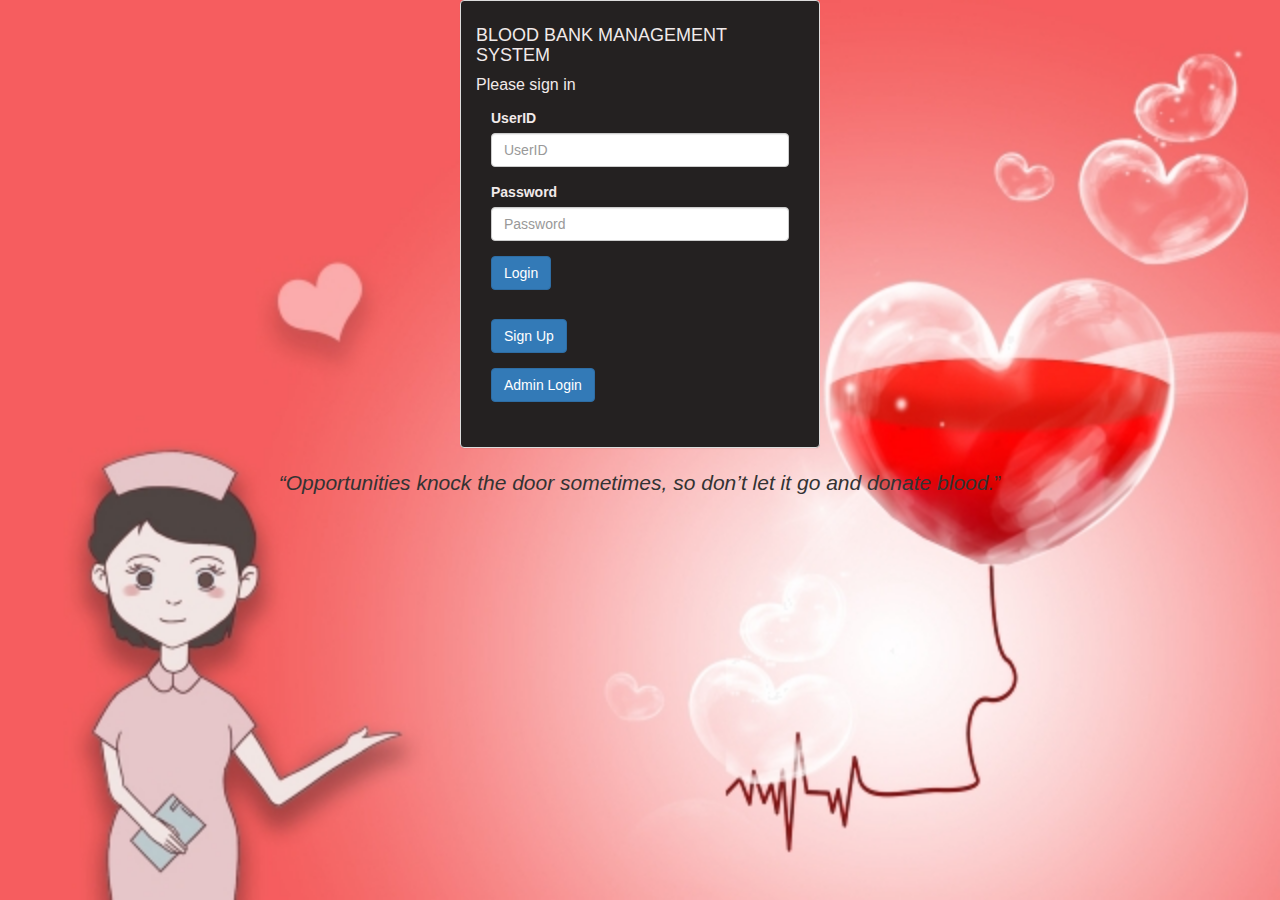
<file: index.html>
<!-- login page for blood bank management system -->
<html>
  <head>
    <meta charset="utf-8" />
    <meta name="viewport" content="width=device-width, initial-scale=1" />
    <title>Blood Bank Management System</title>
    <link
      rel="stylesheet"
      href="https://maxcdn.bootstrapcdn.com/bootstrap/3.3.7/css/bootstrap.min.css"
    />
    <link
      rel="stylesheet"
      href="https://cdnjs.cloudflare.com/ajax/libs/font-awesome/4.7.0/css/font-awesome.min.css"
    />
    <link rel="stylesheet" href="css/index.css" />
    <script src="https://ajax.googleapis.com/ajax/libs/jquery/3.2.1/jquery.min.js"></script>
    <script src="https://maxcdn.bootstrapcdn.com/bootstrap/3.3.7/js/bootstrap.min.js"></script>
  </head>
  <body>
    <!-- user login username and password -->
    <div class="container">
      <div class="row">
        <div class="col-md-4 col-md-offset-4">
          <div class="panel panel-default">
            <header class="header">
              <h4>BLOOD BANK MANAGEMENT SYSTEM</h4>
              <!-- link for admin login -->

            </header>
            <!-- user login form -->
            <h3 class="panel-title">Please sign in</h3>
            <div style="width: 100%" class="panel-body">
              <form
                action="login.php"
                method="post"
                style="align-content: center; width: 100%"
              >
                <div class="form-group">
                  <label for="userid">UserID</label>
                  <input
                    type="text"
                    class="form-control"
                    name="userid"
                    placeholder="UserID"
                    required
                  />
                </div>
                <div class="form-group">
                  <label for="password">Password</label>
                  <input
                    type="password"
                    class="form-control"
                    name="password"
                    placeholder="Password"
                    required
                  />
                </div>
                <div class="form-group">
                  <input
                    type="submit"
                    class="btn btn-primary"
                    name="submit"
                    value="Login"
                  />
                </div>
              </form>

              <!-- link for sign up -->
              <div class="form-group">
                   <a href="signup.html" class="btn btn-primary">Sign Up</a><br>
              </div>

            <div class="form-group" >
              <a href="admin_login.php" class="btn btn-primary">Admin Login</a>
          </div>
            </div>
          </div>
        </div>
      </div>
    </div>
    <div class="form-group"  >

        <p class="lead text-center" ><i>“Opportunities knock the door sometimes, so don’t let it go and donate blood.</i>”
          </p>



      </div>
  </body>
</html>
</file>
<file: css/index.css>
body{
    background-color: #4adab6;
    background-image: url("../images/homepage.jpg") ;
    background-repeat: no-repeat;
    background-size: cover;
    background-position: left;
    background-attachment: fixed;
    

  
}

 panel-body {
  padding: 15px;
  align-items: center;
background-color: #fff;
}
.panel {
   

    
    margin-bottom: 20px;
    background-color: rgba(255, 255, 255, 0.75);
    
    size: 100%;
    margin-bottom: 20px;
  padding: 15px;
  background-color: rgb(36, 33, 33);
  text-decoration-thickness: 1px;
  text-size-adjust: 100%;
  color: rgb(241, 234, 234);

}
</file>
